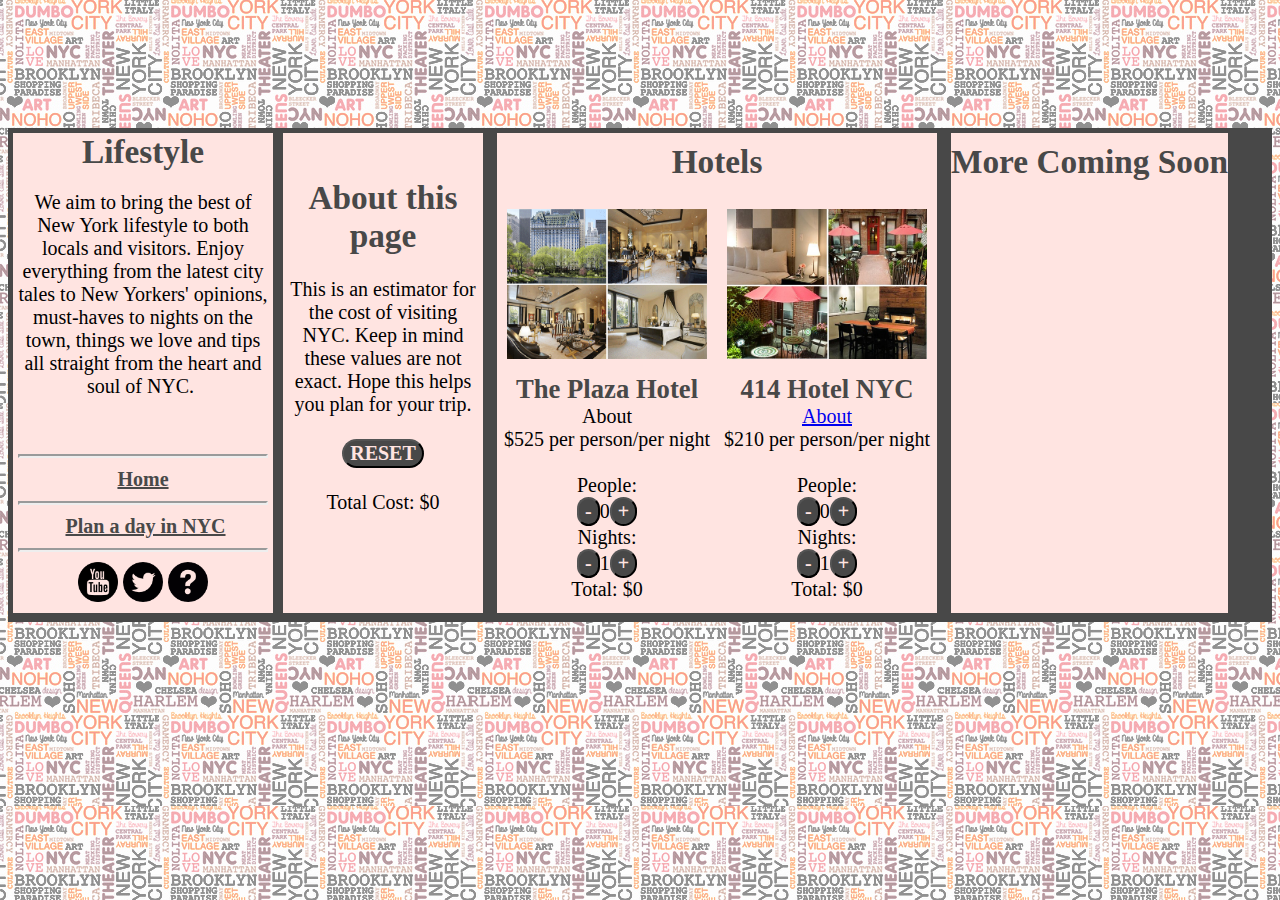
<file: planaday.html>
<!DOCTYPE HTML>
<!-- Kat Semenova -->
<html>
	<head>
		<title>Lifestyle</title>
		<style></style>
		<link rel="stylesheet" href="css2.css">
		<script >
			function initialize()
			{
				totalCost=document.getElementById("totalcost");
				peopleHotelOne=document.getElementById("peoplehotel1");
				peopleHotelTwo=document.getElementById("peoplehotel2");
				nightsHotelOne=document.getElementById("nightshotel1");
				nightsHotelTwo=document.getElementById("nightshotel2");
				hotelOneTotal=document.getElementById("hotelonetotal");
				hotelTwoTotal=document.getElementById("hoteltwototal");
				text=document.getElementById("contenttext");
				title=document.getElementById("contenttitle");
				totalHotOne=0;
				totalHotTwo=0;
				total=0;
				peopleTwo=0;
				peopleOne=0;
				nightsOne=1;
				nightsTwo=1;
			}
			function reset()
			{
				total=0;
				peopleTwo=0;
				peopleOne=0;
				nightsOne=1;
				nightsTwo=1;
				totalHotOne=0;
				totalHotTwo=0;
				update();
			}
			function changePeople(button)
			{
				if(button==1)
					{
						peopleOne--;
					}
				if(button==2)
					{
						peopleOne++;
						peopleTwo=0;
						nightsTwo=1;
					}
				if(button==3)
					{
						peopleTwo--;
					}
				if(button==4)
					{
						peopleTwo++;
						peopleOne=0;
						nightsOne=0;
					}
				if(peopleOne<=0)
					{
						peopleOne=0;
					}
				if(peopleTwo<=0)
					{
						peopleTwo=0;
					}
				totalPrice();
			}

			function changeNights(button)
			{
				if(button==1)
					nightsOne--;
				if(button==2)
					nightsOne++;
				if(button==3)
					nightsTwo--;
				if(button==4)
					nightsTwo++;
				if(nightsOne<=0)
					nightsOne=0;
				if(nightsTwo<=0)
					nightsTwo=0;
				totalPrice();
			}
			function totalPrice()
			{
				totalHotOne=nightsOne*peopleOne*525;
				totalHotTwo=nightsTwo*peopleTwo*210;
				total=totalHotOne+totalHotTwo;
				update();
			}
			function update()
			{
				totalCost.innerHTML=total;
				peopleHotelOne.innerHTML=peopleOne;
				peopleHotelTwo.innerHTML=peopleTwo;
				nightsHotelOne.innerHTML=nightsOne;
				nightsHotelTwo.innerHTML=nightsTwo;
				hotelOneTotal.innerHTML=totalHotOne;
				hotelTwoTotal.innerHTML=totalHotTwo;
			}
			function updateData(number)
			{
				data();
				title.innerHTML = articles[number].title;
				text.innerHTML = articles[number].text;
			}
			function data()
			{
				articles=[
				{
					"title":"About Us", "text": "Coming Soon",
				},				
				{
					"title":"About Us", "text": "Coming Soon",
				},
				{
					"title":"About Us", "text": "Coming Soon",
				}
				];
			}



		</script>
	</head>
	<body onload="initialize();">
		<div id="main">
			<div class="mainbox">

				<div class="introduction bigbox widthtwo">
					<span class="title">Lifestyle</span>
						<div class="introText">We aim to bring the best of New York lifestyle to both locals and visitors. Enjoy everything from the latest city tales to New Yorkers' opinions, must-haves to nights on the town, things we love and tips all straight from the heart and soul of NYC. </br></br></br><hr><a class="navigation"href="index.html">Home</a><hr> <a class="navigation"href="planaday.html">Plan a day in NYC<a><hr><!-- This area is the image links. Formatted weirdly because if I place opent thing per line it moves the image on the page too --><span><a href="https://www.youtube.com/user/NetLifestyle"target="_blank"><img class="icon" src="images/youtube30.png"/></a> <a href="https://twitter.com/everythingnyc" target="_blank"><img class="icon" src="images/t.png"/></a> <a class="linktopopup" href="#popup1" onclick="updateData(0);"><img class="icon" src="images/qs.png"/></span></a>
						</div>
				</div>

				<div class="bigbox widthfour about">
					<span class="title">About this page</span>
					</br>This is an estimator for the cost of visiting NYC. Keep in mind these values are not exact. Hope this helps you plan for your trip.
					<button onclick="reset();">RESET</button>
					</br>Total Cost: $<span id="totalcost">0</span>
				</div>
			</div>
			<div class="mainbox">

				<div class="bigbox widththree">
					<div class="title">Hotels</div></br>
					<div class="choice">
						<img class="hotel" src="images/plaza.gif"/>
						</br><span class="name">The Plaza Hotel</span>
						</br><span class="about">About</span>
						</br><span class="price">$525 per person/per night</span>
						</br></br>People: 
						</br><button class="up/down" onclick="changePeople(1);">-</button><span id="peoplehotel1">0</span><button class="up/down" onclick="changePeople(2);">+</button>
						</br>Nights:
						</br><button class="up/down"onclick="changeNights(1);">-</button><span id="nightshotel1" >1</span><button class="up/down"onclick="changeNights(2);">+</button>
						</br>Total: $<span id="hotelonetotal">0</span>

					</div>

					<div class="choice">
						<img class="hotel" src="images/hotelTwo.jpg"/>
					</br><span class="name">414 Hotel NYC</span>
						</br><span class="about"><a class="linktopopup" href="#popup1" onclick="updateData(1);">About</a></span>
						</br><span class="price">$210 per person/per night</span>
						</br></br>People: 
						</br><button class="up/down" onclick="changePeople(3);">-</button><span id="peoplehotel2">0</span><button class="up/down" onclick="changePeople(4);">+</button>
						</br>Nights:
						</br><button class="up/down"onclick="changeNights(3);">-</button><span id="nightshotel2">1</span><button class="up/down"onclick="changeNights(4);">+</button>
						</br>Total: $<span id="hoteltwototal">0</span>
					</div>
				</div>
			</div>
			<div class="mainbox">
				<div class="bigbox widththree">
					<div class="title">More Coming Soon</div></br>
				</div>
			</div>
		</div>			

		<div id="popup1" class="graylayer">
		<div class="popup">
			<a class="close" href="#">x</a>
			<div class="content">
				<div class="titletext" id="contenttitle"></div>
				<div class="text" id="contenttext"></div>
			</div>
	</div>
</div>
	</body>
</html>
</file>
<file: css2.css>
body
{
	margin-top: 10%;
	background-image: url("images/bg.jpg");
}
#main
{
    overflow-x: scroll;
    overflow-y:hidden;
    width: auto;
    white-space: nowrap;
    background-color: #484848;
}
.mainbox
{
    display: inline-block;
    border:5px solid #484848;
    background-color: #484848;
    overflow-y:nowrap;
}
.bigbox
{
	height:480px;
	text-align: center;
	display: inline-block;
	position: relative;
	float: left;	
}
.smalldiv
{
	text-align: center;
	background-color: #FFE4E1;
	position: relative;
	left:5px;
	margin-bottom:5px; 
}
.graylayer
{
	position: fixed;
	top: 0;
	bottom: 0;
	left: 0;
	right: 0;
	background: rgba(0, 0, 0, 0.9);
	transition: opacity 300ms;
	visibility: hidden;
	opacity: 0;
	
}
.graylayer:target 
{
	visibility: visible;
	opacity: 1;
	overflow-y: scroll;
	z-index: 3;
}
.popup 
{
	margin-bottom: 70px;
	margin-top: 70px;
	padding: 20px;
	background: #FFE4C4;
	border-radius: 5px;
	width: 70%;
	position: static;
	margin-left: auto;
	margin-right: auto;
	transition: all 5s ease-in-out;
	z-index: 4;
}
.close 
{
	position: static;
	top: 10px;
	transition: all 200ms;
	font-size: 40px;
	font-weight: bold;
	color: #494949;
}
.close:hover, .navigation:hover
{
	color: black;
}
img 
{
	cursor: pointer;
	transition: all 0.3s ease-out;
	max-width: 100%; 
	height: 100%;
}
.caption
{
	background-color: rgba(0,0,0,0.8);
	left: 0;
	top: 0;
	height: 100%;
	width: 100%;
	position: absolute;
	opacity: 0;
	z-index: 2;
}
.caption:hover 
{
	opacity: 1;
}
hr
{
	border-width: 2px;
}
.navigation
{
	font-weight: bold;
	color: #494949;
	font-size: 20px;
}

.heightone
{
	height:205px;
}
.heighttwo
{
	height: 270px;
}
.widthone 
{
	width:200px;
}
.widthtwo 
{
	width:260px;
}
.widththree
{
	width: auto;
	/*margin-left: 10px;*/
	background-color: #FFE4E1;
}
.widthfour
{
	width: 200px;
	white-space: pre-wrap;
	margin-left: 10px;
	background-color: #FFE4E1;
}
.introduction
{
	background-color: #FFE4E1;
}
.title
{
	font: bold 25pt copperplate;
	color: #484848;
	margin-top: 10px;
}
.titletext
{
	font: bold 40pt copperplate;
	color: #484848;
	margin-top: 10px;
	text-align: center;
}
.introText
{
	font: 15pt garamond;
	margin-top: 20px;
	white-space: pre-wrap;
	margin-left: 5px;
	margin-right: 5px;
}
.text 
{
	font: 15pt garamond;
	margin-top: 20px;
	margin-left: 5px;
	margin-right: 5px;
	white-space: pre-wrap;
	text-align: left;
	z-index:10;
}
.linktopopup 
/*this is for the caption overlay*/
{
	width: 100%;
	height: 100%;
}
.captionFont
{
	color:#FFE4E1;
	font-size: 25px;
	margin-top: 40px;
	margin-left: 10px;
	margin-right: 10px;
	white-space: pre-wrap;
	font-weight: bold;
}
b 
{
	color: #454545;
}
.hotel
{
	width: 200px;
	height: 150px;
	padding: 10px;
}
.choice
{
	position: relative;
	display: inline-block;
	width: auto;
	height: auto;
	float: left;
	font: 15pt garamond;
}
.name
{
	font: bold 20pt copperplate;
	color: #484848;
}
button 
{
	font: bold 15pt garamond;
	border-radius: 15px;
	background-color: #484848;
	color: #FFE4E1;
	cursor: pointer;
}
.about
{
	font: 15pt garamond
}
.icon
{
	width: 40px;
	height: 40px;
	cursor: pointer;
}
</file>
